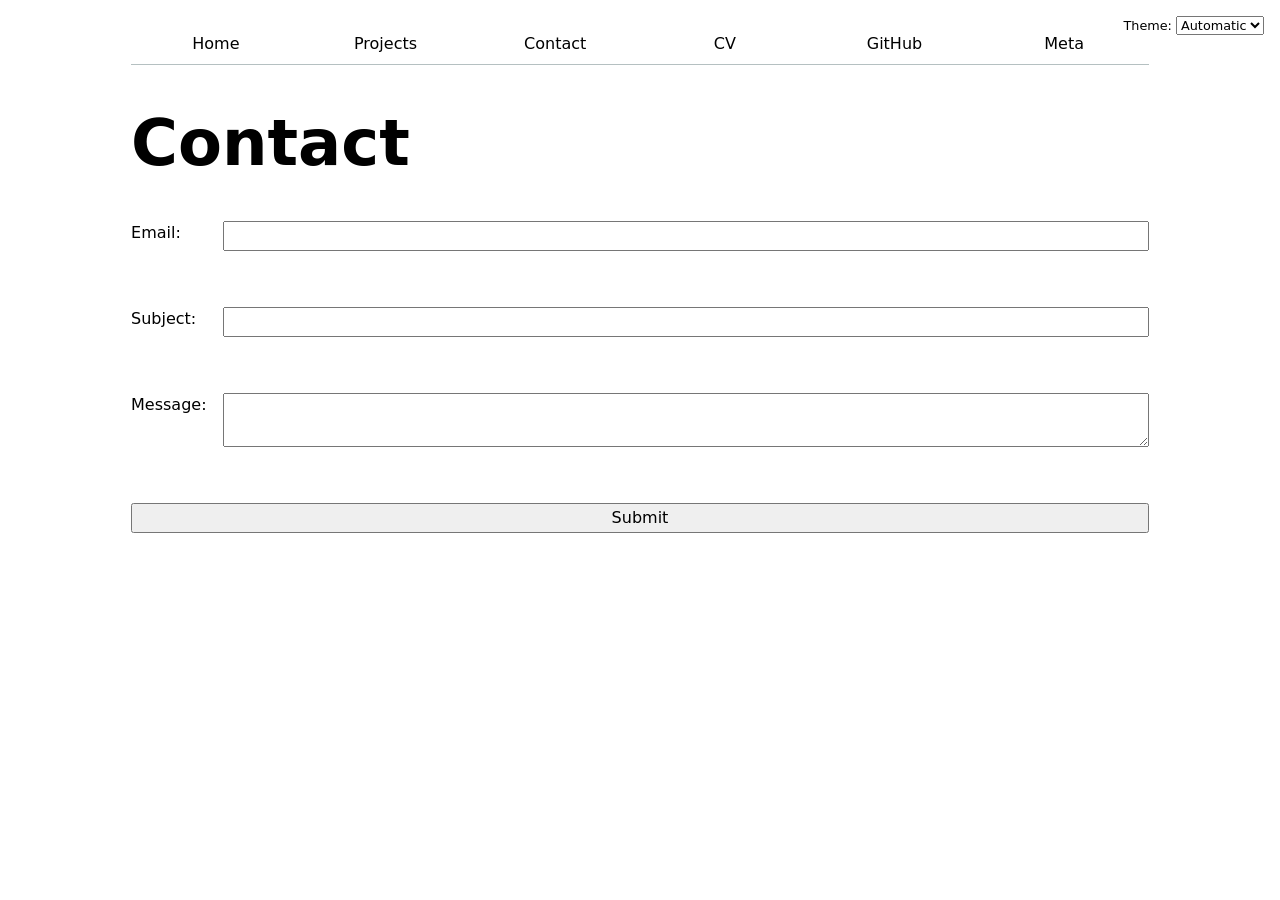
<file: contact/index.html>
<!DOCTYPE html>
<html lang="en">
<head>
    <meta charset="UTF-8">
    <meta name="viewport" content="width=device-width, initial-scale=1.0">
    <title>Contact</title>
    <link rel="stylesheet" href="../style.css">
    <script type="module" src="../global.js"></script>
</head>
<body>
    
    <h1>Contact</h1>
    <form action="mailto:maw044@ucsd.edu" method="POST" enctype="text/plain">

    <label>
        Email:
        <input type="email" name="email">
    </label>

    <br>

    <label>
        Subject:
        <input name="subject">
    </label>

    <br>

    <label>
        Message:
        <textarea name="body"></textarea>
    </label>

    <br>

    <button>Submit</button>

</form>
</body>
</html>
</file>
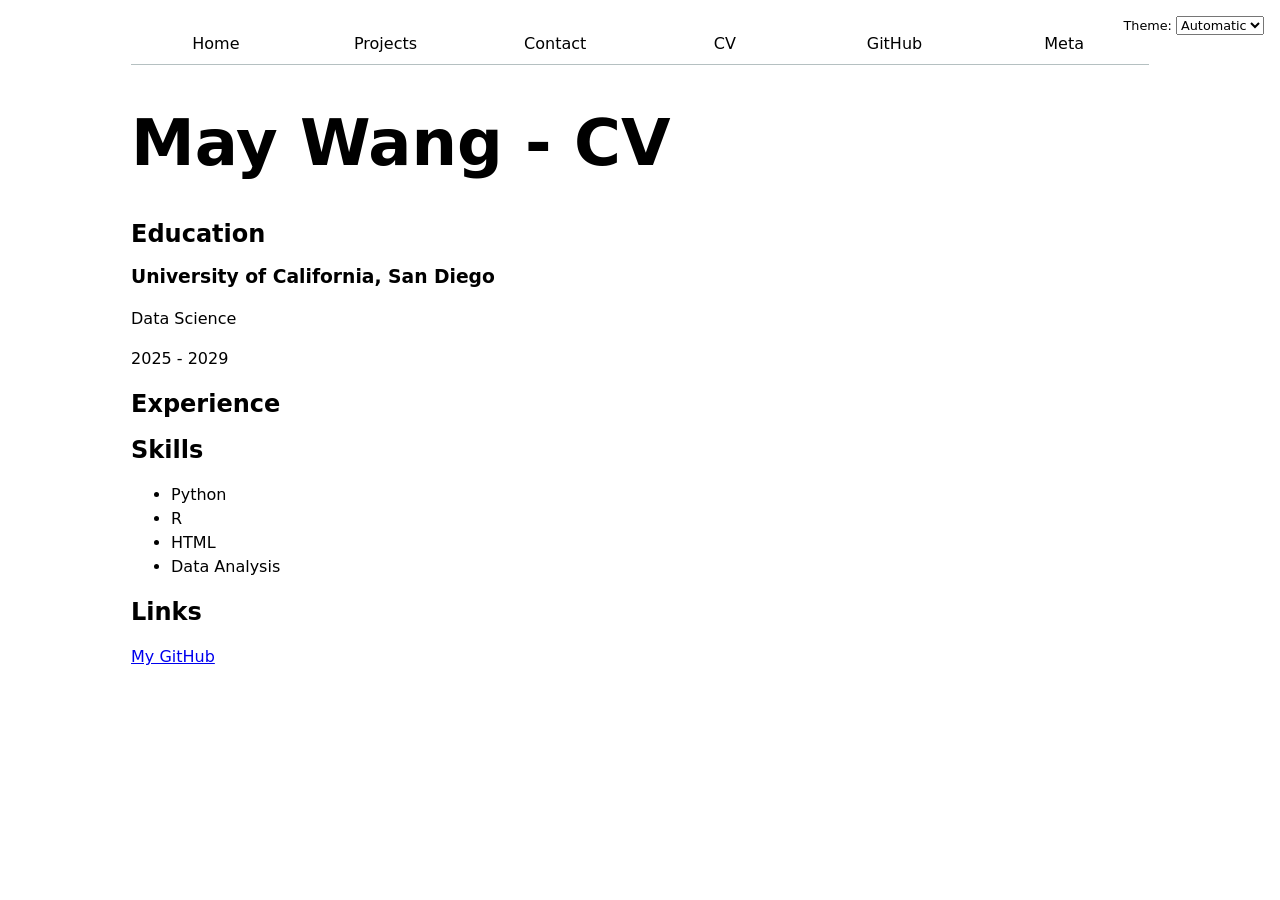
<file: cv/index.html>
<!DOCTYPE html>
<html lang="en">
<head>
    <meta charset="UTF-8">
    <meta name="viewport" content="width=device-width, initial-scale=1.0">
    <title>May Wang - CV</title>
    <link rel="stylesheet" href="../style.css">
    <script type="module" src="../global.js"></script>
</head>

<body>

    

    <h1>May Wang - CV</h1>

    <section>
        <h2>Education</h2>

        <article>
            <h3>University of California, San Diego</h3>
            <p>Data Science</p>
            <p>
                <time datetime="2024">2025</time> -
                <time datetime="2028">2029</time>
            </p>
        </article>
    </section>

    <section>
        <h2>Experience</h2>
    </section>

    <section>
        <h2>Skills</h2>
        <ul>
            <li>Python</li>
            <li>R</li>
            <li>HTML</li>
            <li>Data Analysis</li>
        </ul>
    </section>

    <section>
        <h2>Links</h2>
        <p>
            <a href="https://github.com/maw044-source" target="_blank">
                My GitHub
            </a>
        </p>
    </section>

</body>
</html>
</file>
<file: style.css>
html {
    --color-accent: oklch(65% 50% 0);
    accent-color: var(--color-accent);
}

.color-scheme {
  position: absolute;
  top: 1rem;
  right: 1rem;
  font-size: 80%;
}

.color-scheme select {
  font: inherit;
}

:root {
  color-scheme: light dark;
}

body {
    font: 100%/1.5 system-ui;

    max-width: 100ch;
    margin-inline: auto;
    padding: 1em;
}

nav {
  --border-color: oklch(50% 10% 200 / 40%);
  border-bottom: 1px solid var(--border-color);
}

nav {
    display: flex;
    margin-bottom: 2em;
    border-bottom: 1px solid oklch(80% 3% 200);
}

nav a {
    flex: 1;
    text-decoration: none;
    color: inherit;
    text-align: center;
    padding: 0.5em;
}

nav a.current {
    border-bottom: 0.4em solid oklch(80% 3% 200);
    padding-bottom: 0.1em;
}

nav a:hover {
    border-bottom: 0.4em solid var(--color-accent);
    padding-bottom: 0.1em;
}

img {
    max-width: 100%;
    height: auto;
}

input,
textarea,
button {
    font: inherit;
}

form {
    display: grid;
    grid-template-columns: auto 1fr;
    gap: 1em;
}

form label {
    display: grid;
    grid-template-columns: subgrid;
    grid-column: 1 / -1;
}

form button {
    grid-column: 1 / -1;
}

/* PROJECTS */

.projects {
    display: grid;
    grid-template-columns: repeat(auto-fill, minmax(15em, 1fr));
    gap: 1em;
}

.projects article {
    display: grid;
    grid-template-rows: subgrid;
    grid-row: span 3;
}

.projects h2,
.projects h3 {
    margin: 0;
}

h1 {
    font-size: 400%;
}

h1,
h2,
h3,
h4,
h5,
h6 {
    line-height: 1.1;
    text-wrap: balance;
}

#profile-stats dl {
  display: grid;
  grid-template-columns: repeat(4, 1fr);
  gap: 0.5rem;
  text-align: center;
}

#profile-stats dt {
  grid-row: 1;
  font-weight: bold;
}

#profile-stats dd {
  grid-row: 2;
  margin: 0;
  font-size: 1.5rem;
}

.project-year {
  font-family: Baskerville, serif;
  font-variant-numeric: oldstyle-nums;
  opacity: 0.7;
}

#projects-plot {
  display: block;
  width: 100%;
  max-width: 20em;
  margin-block: 2em;
  overflow: visible;
}

.legend {
  display: grid;
  grid-template-columns: repeat(auto-fill, minmax(9em, 1fr));
  gap: 1em;
  list-style: none;
  border: 1px solid #888;
  border-radius: 0.5em;
  padding: 1em;
}

.legend-item {
  display: flex;
  align-items: center;
  gap: 0.5em;
}

.swatch {
  display: inline-block;
  width: 1em;
  aspect-ratio: 1;
  background: var(--color);
  border-radius: 0.2em;
  flex-shrink: 0;
}

.legend-item em {
  opacity: 0.7;
}

.chart-container {
  display: flex;
  align-items: center;
  gap: 2em;
  flex-wrap: wrap;
}

.chart-container .legend {
  flex: 1;
  min-width: 15em;
}

.searchBar {
  box-sizing: border-box;
  width: 100%;
  padding: 0.75em;
  margin-block: 1em 2em;
  font: inherit;
}

#projects-plot path {
  transition: opacity 300ms;
}

#projects-plot:has(path:hover) path:not(:hover) {
  opacity: 0.5;
}

#projects-plot path {
  cursor: pointer;
}

#projects-plot path.selected {
  fill: var(--color-accent);
}

.legend-item.selected {
  font-weight: bold;
}

.legend-item.selected .swatch {
  background: var(--color-accent);
}

#stats .stats {
  display: grid;
  grid-template-columns: repeat(auto-fit, minmax(140px, 1fr));
  gap: 1.5rem;
  margin-block: 2rem;
}

#stats .stats dt {
  font-size: 0.9rem;
  opacity: 0.7;
}

#stats .stats dd {
  margin: 0.3rem 0 0;
  font-size: 2rem;
  font-weight: bold;
}

#chart svg {
  display: block;
  width: 100%;
  height: auto;
}

#chart .gridlines line {
  stroke: currentColor;
  stroke-opacity: 0.1;
}

#chart .gridlines path {
  display: none;
}

.tooltip {
  position: fixed;
  z-index: 1000;
  background: Canvas;
  color: CanvasText;
  border: 1px solid #888;
  border-radius: 8px;
  padding: 1rem;
  margin: 0;
  box-shadow: 0 4px 12px rgb(0 0 0 / 20%);
  pointer-events: none;
  font-size: 0.9rem;
}

.tooltip:not([hidden]) {
  display: grid;
  grid-template-columns: auto auto;
  gap: 0.4rem 1rem;
}

.tooltip dt {
  opacity: 0.7;
}

.tooltip dd {
  margin: 0;
}

#chart .dots circle:hover {
  fill: darkorange;
}

#chart .dots circle.selected {
  fill: darkorange;
  fill-opacity: 1;
  stroke: currentColor;
  stroke-width: 1.5;
}

#chart .brush .selection {
  fill: steelblue;
  fill-opacity: 0.15;
  stroke: steelblue;
}

#language-breakdown {
  display: grid;
  grid-template-columns: max-content auto;
  gap: 0.5rem 1.5rem;
}

#language-breakdown dt {
  font-weight: bold;
}

#language-breakdown dd {
  margin: 0;
}

#commit-filter {
  display: flex;
  align-items: center;
  gap: 1rem;
  margin-block: 1rem;
}

#commit-progress {
  flex: 1;
}

#slider-time {
  font-size: 0.85rem;
}

#chart .dots circle {
  transition:
    cx 300ms,
    cy 300ms,
    r 300ms,
    fill 200ms;
}

@starting-style {
  #chart .dots circle {
    r: 0;
  }
}

#files {
  display: grid;
  grid-template-columns: 1fr 4fr;
  gap: 1rem;
}

#files > div {
  grid-column: 1 / -1;
  display: grid;
  grid-template-columns: subgrid;
}

#files dt {
  grid-column: 1;
  overflow-wrap: anywhere;
}

#files dt small {
  display: block;
  opacity: 0.6;
}

#files dd {
  grid-column: 2;
  display: flex;
  flex-wrap: wrap;
  align-content: start;
  gap: 0.15em;
  margin: 0;
  padding-top: 0.5em;
}

.loc {
  width: 0.5em;
  aspect-ratio: 1;
  background: var(--color, steelblue);
  border-radius: 50%;
}

#scrolly-1 {
  position: relative;
  display: flex;
  gap: 2rem;
  align-items: flex-start;
}

#scatter-story {
  flex: 1;
  position: relative;
}

#scatter-plot {
  flex: 2;
  min-width: 0;
  position: sticky;
  top: 1rem;
  height: 50vh;
}

.step {
  min-height: 70vh;
  display: flex;
  flex-direction: column;
  justify-content: center;
}

.step p {
  line-height: 1.6;
}
</file>
